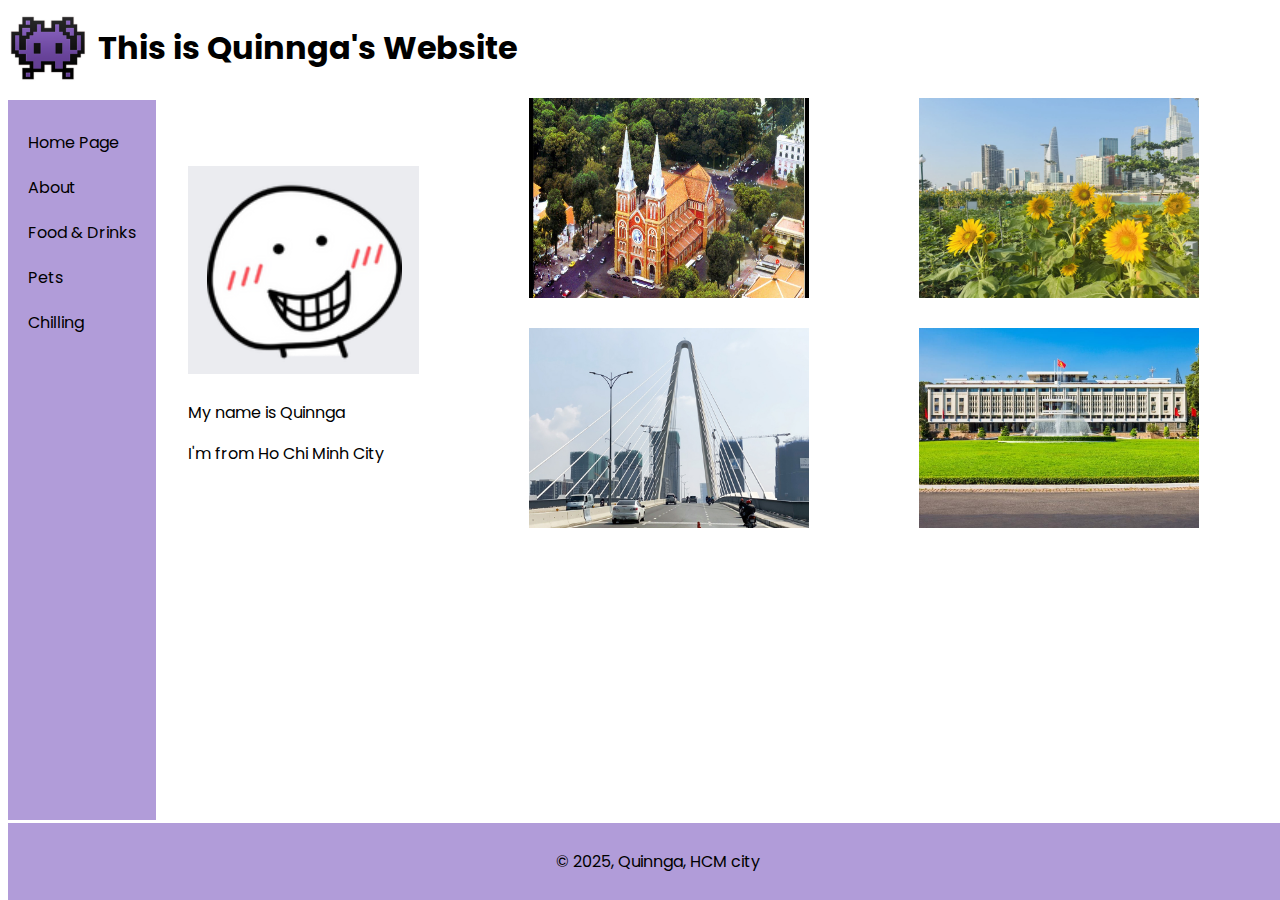
<file: index.html>
<!DOCTYPE html>
<html lang="en">
  <head>
    <meta charset="UTF-8" />
    <meta name="viewport" content="width=device-width, initial-scale=1.0" />
    <title>Home Page</title>
    <link rel="icon" href="./images/icon.png" type="image/png" />
    <link rel="stylesheet" href="./home.css" />

    <link rel="preconnect" href="https://fonts.googleapis.com" />
    <link rel="preconnect" href="https://fonts.gstatic.com" crossorigin />
    <link
      href="https://fonts.googleapis.com/css2?family=Libre+Baskerville:ital,wght@0,400;0,700;1,400&family=Poppins:ital,wght@0,100;0,200;0,300;0,400;0,500;0,600;0,700;0,800;0,900;1,100;1,200;1,300;1,400;1,500;1,600;1,700;1,800;1,900&display=swap"
      rel="stylesheet"
    />
  </head>
  <body>
    <header id="home">
      <img id="icon" src="./images/icon.png" alt="icon" />
      <h1>This is Quinnga's Website</h1>
    </header>

    <main id="home">
      <section id="item">
        <a href="./index.html" class="menu-item">Home Page</a>
        <a href="./about.html" class="menu-item">About</a>
        <a href="./FoodDrinks.html" class="menu-item">Food & Drinks</a>
        <a href="./pets.html" class="menu-item">Pets</a>
        <a href="./chilling.html" class="menu-item">Chilling</a>
      </section>

      <section id="info">
        <img id="ava" src="./images/ava.png" alt="Me" />
        <div id="infor1">
          <p>My name is Quinnga</p>
          <p>I'm from Ho Chi Minh City</p>
        </div>
      </section>

      <div id="content">
        <img id="one" src="./images/nhatho.jpg" alt="Notre-Dame Cathedral"/>
        <img id="two" src="./images/congvien.jpg" alt="Sunflower ParkPark" />
        <img id="three" src="./images/bason.jpg" alt="Ba Son Bridge" />
        <img id="four" src="./images/dinh.jpg" alt="The Independence Palace" />

      </div>
    </main>
    <footer>
      <p>© 2025, Quinnga, HCM city</p>
    </footer>
  </body>
</html>
</file>
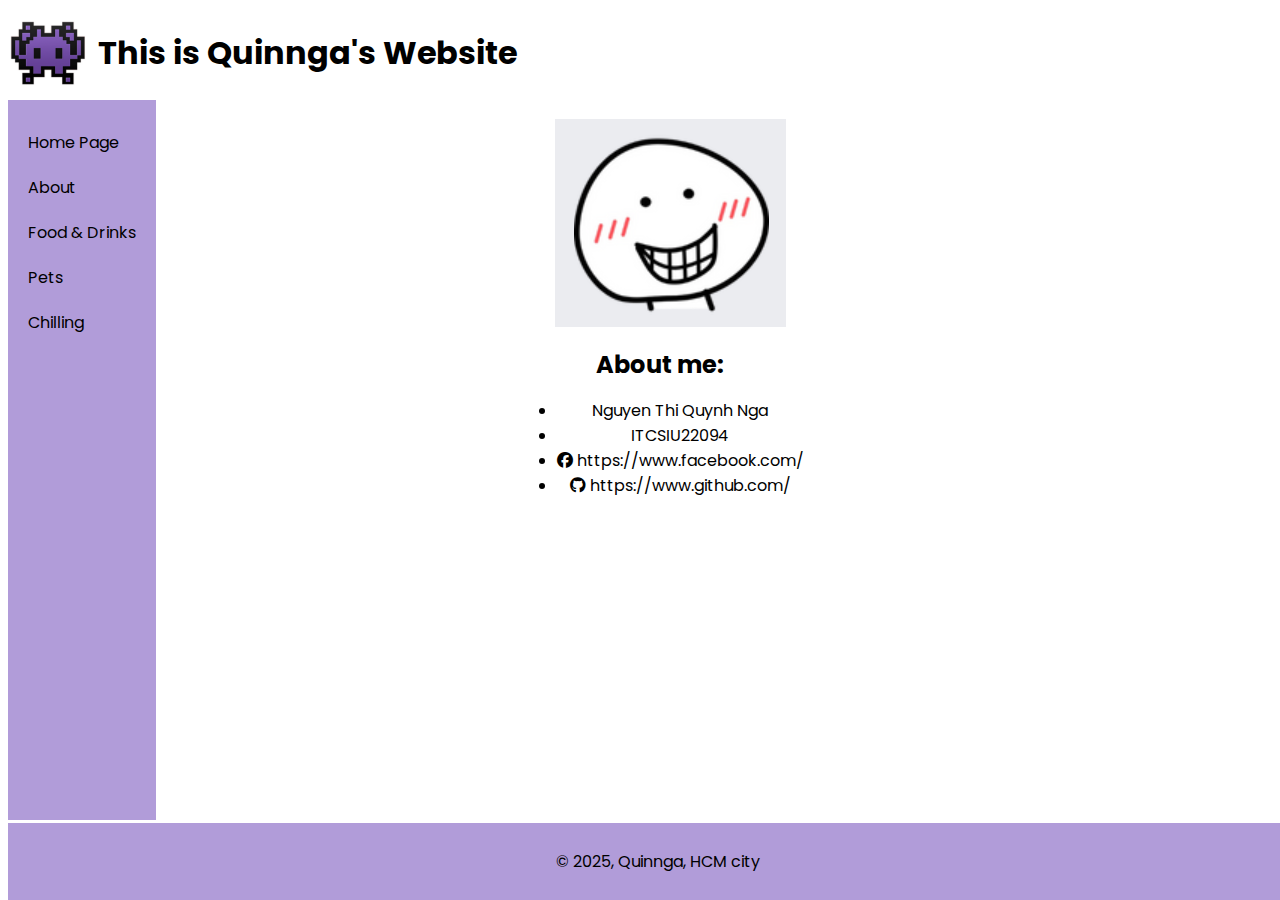
<file: about.html>
<!DOCTYPE html>
<html lang="en">
  <head>
    <meta charset="UTF-8" />
    <meta name="viewport" content="width=device-width, initial-scale=1.0" />
    <title>About</title>
    <link rel="icon" href="./images/icon.png" type="image/png" />
    <link rel="stylesheet" href="./about.css" />

    <link rel="preconnect" href="https://fonts.googleapis.com" />
    <link rel="preconnect" href="https://fonts.gstatic.com" crossorigin />
    <link
      href="https://fonts.googleapis.com/css2?family=Libre+Baskerville:ital,wght@0,400;0,700;1,400&family=Poppins:ital,wght@0,100;0,200;0,300;0,400;0,500;0,600;0,700;0,800;0,900;1,100;1,200;1,300;1,400;1,500;1,600;1,700;1,800;1,900&display=swap"
      rel="stylesheet"
    />

    <link
      rel="stylesheet"
      href="https://cdnjs.cloudflare.com/ajax/libs/font-awesome/6.7.2/css/all.min.css"
      integrity="sha512-Evv84Mr4kqVGRNSgIGL/F/aIDqQb7xQ2vcrdIwxfjThSH8CSR7PBEakCr51Ck+w+/U6swU2Im1vVX0SVk9ABhg=="
      crossorigin="anonymous"
      referrerpolicy="no-referrer"
    />
  </head>
  <body>
    <header>
      <div id="about">
        <img id="icon" src="./images/icon.png" alt="icon" />
        <h1>This is Quinnga's Website</h1>
      </div>
    </header>

    <main>
      <section id="item">
        <a href="./home.html" class="menu-item">Home Page</a>
        <a href="./about.html" class="menu-item">About</a>
        <a href="./FoodDrinks.html" class="menu-item">Food & Drinks</a>
        <a href="./pets.html" class="menu-item">Pets</a>
        <a href="./chilling.html" class="menu-item">Chilling</a>
      </section>

      <section>
        <div id="content">
          <img id="ava" src="./images/ava.png" alt="me" />
          <h2>About me:</h2>
          <nav>
            <ul>
              <li>Nguyen Thi Quynh Nga</li>
              <li>ITCSIU22094</li>
              <li>
                <i class="fa-brands fa-facebook"></i> https://www.facebook.com/
              </li>
              <li>
                <i class="fa-brands fa-github"></i> https://www.github.com/
              </li>
            </ul>
          </nav>
        </div>
      </section>
    </main>
    <footer>
      <p>© 2025, Quinnga, HCM city</p>
    </footer>
  </body>
</html>
</file>
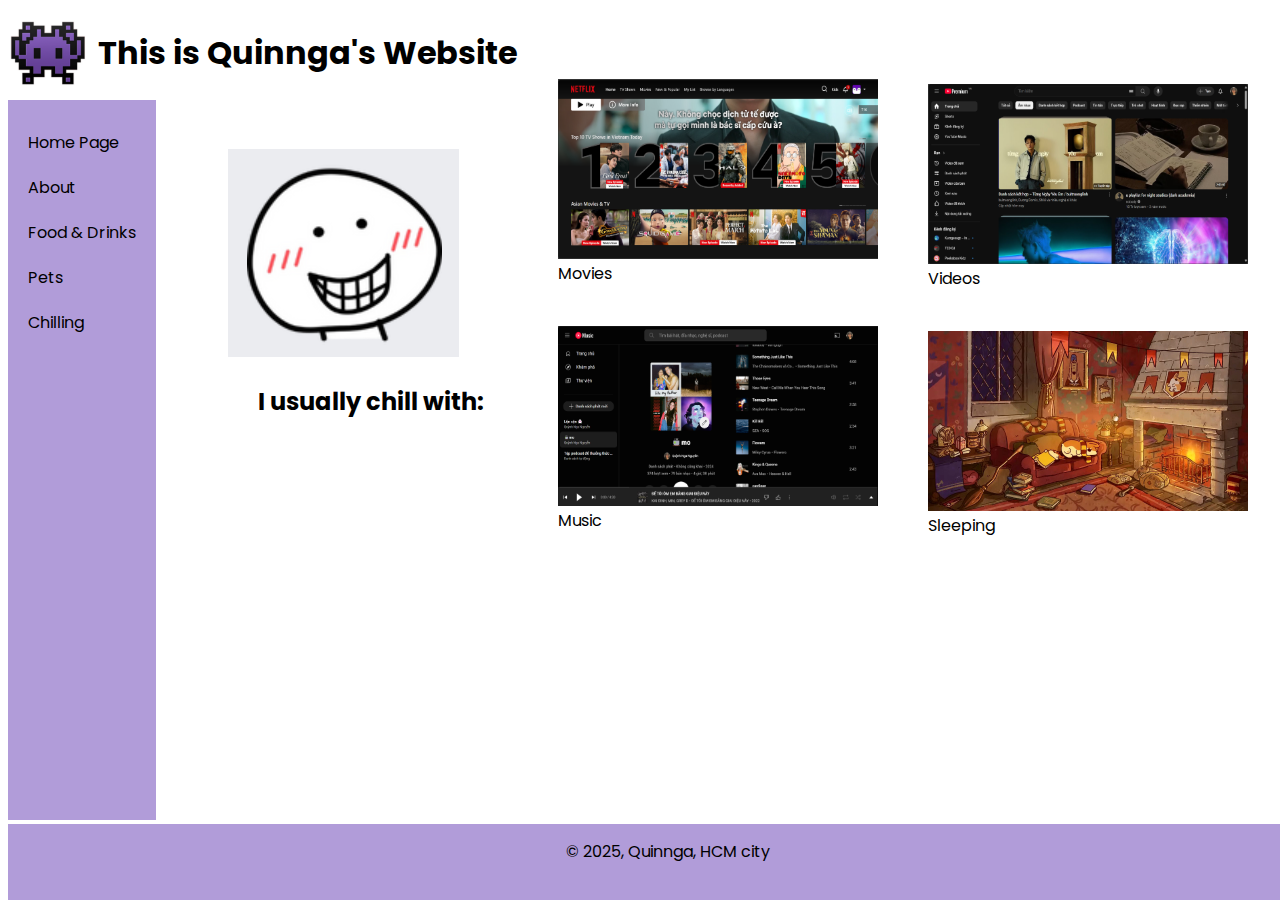
<file: chilling.html>
<!DOCTYPE html>
<html lang="en">
<head>
    <meta charset="UTF-8">
    <meta name="viewport" content="width=device-width, initial-scale=1.0">
    <title>Chilling</title>

    <link rel="icon" href="./images/icon.png" type="image/png" />
    <link rel="stylesheet" href="./chilling.css" />

    <link rel="preconnect" href="https://fonts.googleapis.com" />
    <link rel="preconnect" href="https://fonts.gstatic.com" crossorigin />
    <link
      href="https://fonts.googleapis.com/css2?family=Libre+Baskerville:ital,wght@0,400;0,700;1,400&family=Poppins:ital,wght@0,100;0,200;0,300;0,400;0,500;0,600;0,700;0,800;0,900;1,100;1,200;1,300;1,400;1,500;1,600;1,700;1,800;1,900&display=swap"
      rel="stylesheet"
    />
</head>
<body>
    <header>
        <div id="chill">
          <img id="icon" src="./images/icon.png" alt="icon" />
          <h1>This is Quinnga's Website</h1>
        </div>
      </header>
  
      <main>
        <section id="item">
          <a href="./home.html" class="menu-item">Home Page</a>
          <a href="./about.html" class="menu-item">About</a>
          <a href="./FoodDrinks.html" class="menu-item">Food & Drinks</a>
          <a href="./pets.html" class="menu-item">Pets</a>
          <a href="./chilling.html" class="menu-item">Chilling</a>
        </section>
  
        <section>
          <div id="content">
            <img id="ava" src="./images/ava.png" alt="me" />
            <h2>I usually chill with:</h2>
          </div>
  
          <div id="one">
              <img id="pic" src="./images/n.png" alt="netflix"/>
              <p>Movies</p>
          </div>
  
          <div id="two">
              <img id="pic" src="./images/m.png" alt="music"/>
              <p>Music</p>
          </div>
  
          <div id="three">
              <img id="pic" src="./images/y.png" alt="youtube"/>
              <p>Videos</p>
          </div>
  
          <div id="four">
              <img id="pic" src="./images/s.jpg" alt="sleep"/>
              <p>Sleeping</p>
          </div>
        </section>
  
      </main>
      <footer>
        <p>© 2025, Quinnga, HCM city</p>
      </footer>
</body>
</html>
</file>
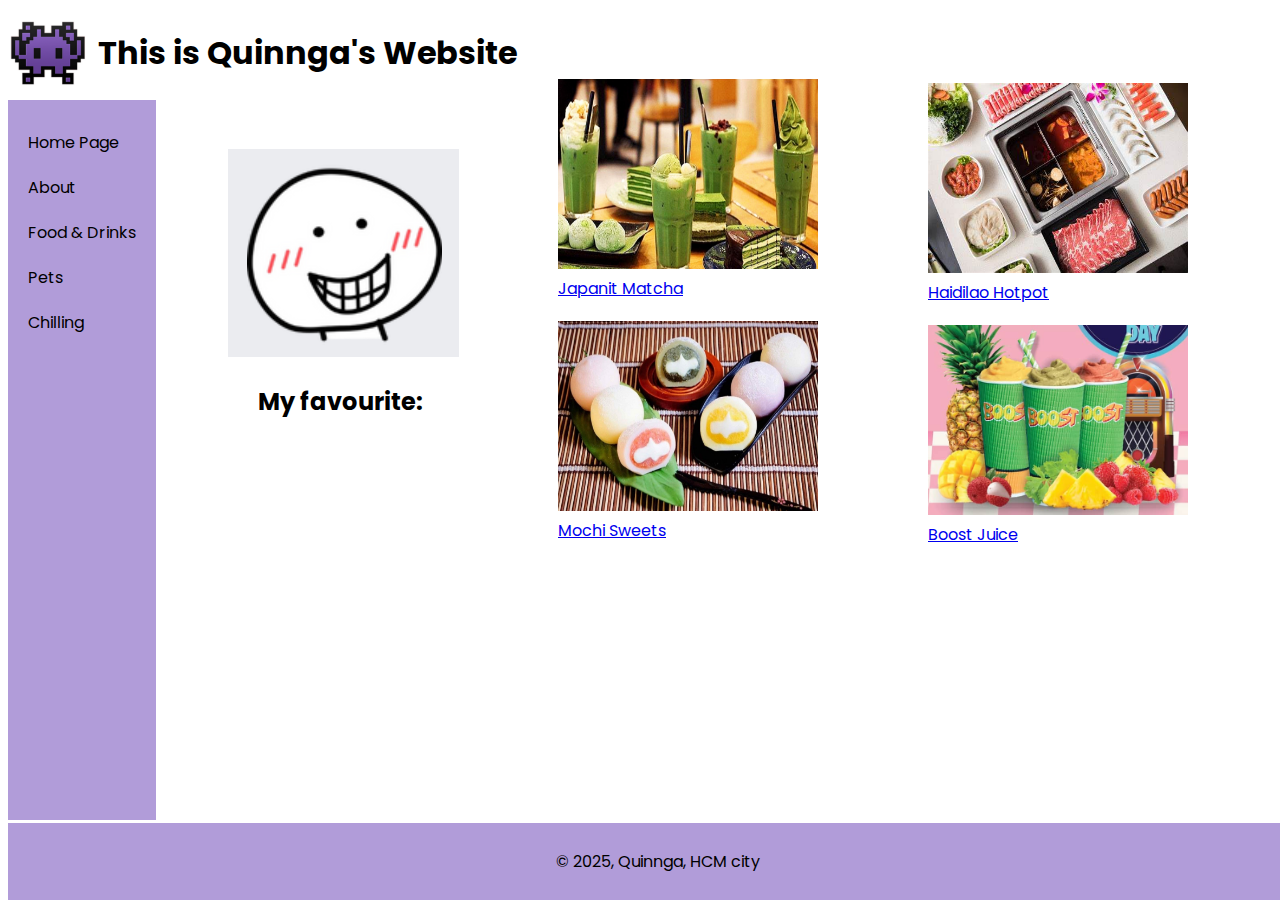
<file: FoodDrinks.html>
<!DOCTYPE html>
<html lang="en">
  <head>
    <meta charset="UTF-8" />
    <meta name="viewport" content="width=device-width, initial-scale=1.0" />
    <title>Food & Drinks</title>
    <link rel="icon" href="./images/icon.png" type="image/png" />
    <link rel="stylesheet" href="./FD.css" />

    <link rel="preconnect" href="https://fonts.googleapis.com" />
    <link rel="preconnect" href="https://fonts.gstatic.com" crossorigin />
    <link
      href="https://fonts.googleapis.com/css2?family=Libre+Baskerville:ital,wght@0,400;0,700;1,400&family=Poppins:ital,wght@0,100;0,200;0,300;0,400;0,500;0,600;0,700;0,800;0,900;1,100;1,200;1,300;1,400;1,500;1,600;1,700;1,800;1,900&display=swap"
      rel="stylesheet"
    />
  </head>
  <body>
    <header>
      <div id="fd">
        <img id="icon" src="./images/icon.png" alt="icon" />
        <h1>This is Quinnga's Website</h1>
      </div>
    </header>

    <main>
      <section id="item">
        <a href="./home.html" class="menu-item">Home Page</a>
        <a href="./about.html" class="menu-item">About</a>
        <a href="./FoodDrinks.html" class="menu-item">Food & Drinks</a>
        <a href="./pets.html" class="menu-item">Pets</a>
        <a href="./chilling.html" class="menu-item">Chilling</a>
      </section>

      <section>
        <div id="content">
          <img id="ava" src="./images/ava.png" alt="me" />
          <h2>My favourite:</h2>
        </div>

        <div id="one">
            <img id="pic" src="./images/d1.jpg" alt="Japanit"/>
            <br />
            <a href="https://japanit.com.vn/">Japanit Matcha</a>
        </div>

        <div id="two">
            <img id="pic" src="./images/f1.jpg" alt="Mochi"/>
            <br />
            <a href="https://shop.mochisweets.com.vn/products/#mochi-truyen-thong">Mochi Sweets</a>
        </div>

        <div id="three">
            <img id="pic" src="./images/f2.jpg" alt="Haidilao"/>
            <br />
            <a href="https://haidilaovietnam.vn/">Haidilao Hotpot</a>
        </div>

        <div id="four">
            <img id="pic" src="./images/d2.png" alt="Boost Juice"/>
            <br />
            <a href="https://www.boostjuice.com.au/">Boost Juice</a>
        </div>
      </section>

    </main>
    <footer>
      <p>© 2025, Quinnga, HCM city</p>
    </footer>
  </body>
</html>
</file>
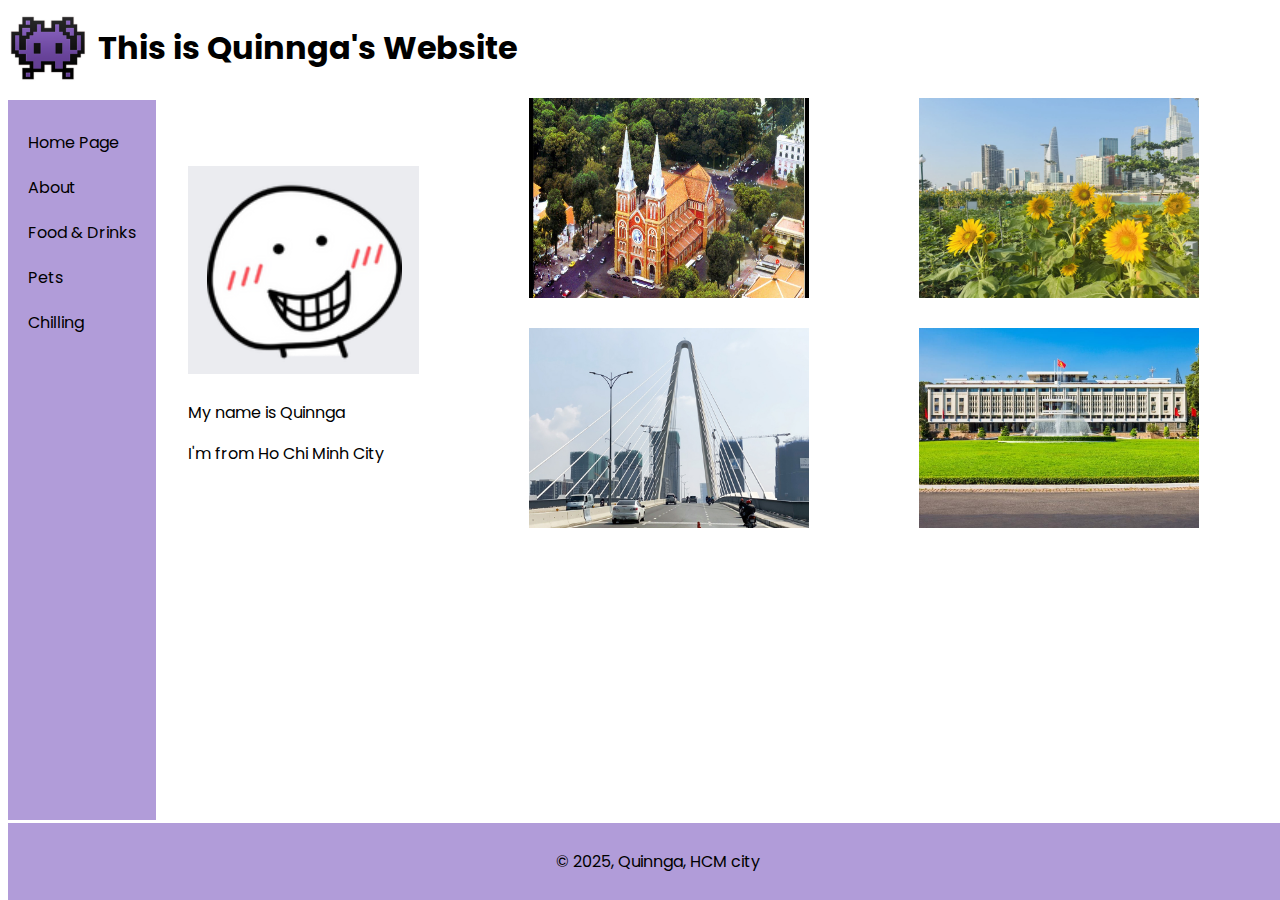
<file: home.html>
<!DOCTYPE html>
<html lang="en">
  <head>
    <meta charset="UTF-8" />
    <meta name="viewport" content="width=device-width, initial-scale=1.0" />
    <title>Home Page</title>
    <link rel="icon" href="./images/icon.png" type="image/png" />
    <link rel="stylesheet" href="./home.css" />

    <link rel="preconnect" href="https://fonts.googleapis.com" />
    <link rel="preconnect" href="https://fonts.gstatic.com" crossorigin />
    <link
      href="https://fonts.googleapis.com/css2?family=Libre+Baskerville:ital,wght@0,400;0,700;1,400&family=Poppins:ital,wght@0,100;0,200;0,300;0,400;0,500;0,600;0,700;0,800;0,900;1,100;1,200;1,300;1,400;1,500;1,600;1,700;1,800;1,900&display=swap"
      rel="stylesheet"
    />
  </head>
  <body>
    <header id="home">
      <img id="icon" src="./images/icon.png" alt="icon" />
      <h1>This is Quinnga's Website</h1>
    </header>

    <main id="home">
      <section id="item">
        <a href="./home.html" class="menu-item">Home Page</a>
        <a href="./about.html" class="menu-item">About</a>
        <a href="./FoodDrinks.html" class="menu-item">Food & Drinks</a>
        <a href="./pets.html" class="menu-item">Pets</a>
        <a href="./chilling.html" class="menu-item">Chilling</a>
      </section>

      <section id="info">
        <img id="ava" src="./images/ava.png" alt="Me" />
        <div id="infor1">
          <p>My name is Quinnga</p>
          <p>I'm from Ho Chi Minh City</p>
        </div>
      </section>

      <div id="content">
        <img id="one" src="./images/nhatho.jpg" alt="Notre-Dame Cathedral"/>
        <img id="two" src="./images/congvien.jpg" alt="Sunflower ParkPark" />
        <img id="three" src="./images/bason.jpg" alt="Ba Son Bridge" />
        <img id="four" src="./images/dinh.jpg" alt="The Independence Palace" />

      </div>
    </main>
    <footer>
      <p>© 2025, Quinnga, HCM city</p>
    </footer>
  </body>
</html>
</file>
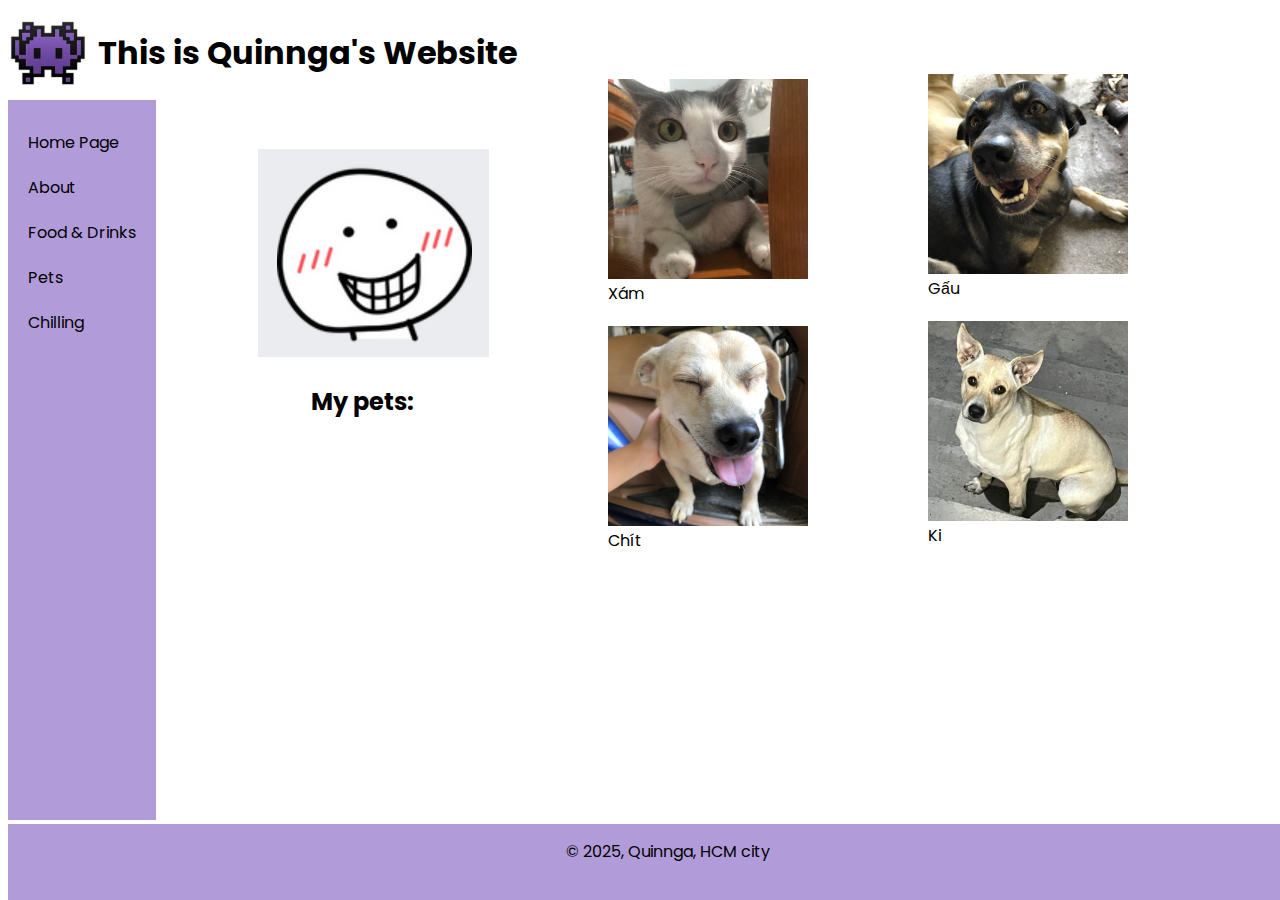
<file: pets.html>
<!DOCTYPE html>
<html lang="en">
  <head>
    <meta charset="UTF-8" />
    <meta name="viewport" content="width=device-width, initial-scale=1.0" />
    <title>Pets</title>

    <link rel="icon" href="./images/icon.png" type="image/png" />
    <link rel="stylesheet" href="./pets.css" />

    <link rel="preconnect" href="https://fonts.googleapis.com" />
    <link rel="preconnect" href="https://fonts.gstatic.com" crossorigin />
    <link
      href="https://fonts.googleapis.com/css2?family=Libre+Baskerville:ital,wght@0,400;0,700;1,400&family=Poppins:ital,wght@0,100;0,200;0,300;0,400;0,500;0,600;0,700;0,800;0,900;1,100;1,200;1,300;1,400;1,500;1,600;1,700;1,800;1,900&display=swap"
      rel="stylesheet"
    />
  </head>
  <body>
    <header>
      <div id="pets">
        <img id="icon" src="./images/icon.png" alt="icon" />
        <h1>This is Quinnga's Website</h1>
      </div>
    </header>

    <main>
      <section id="item">
        <a href="./home.html" class="menu-item">Home Page</a>
        <a href="./about.html" class="menu-item">About</a>
        <a href="./FoodDrinks.html" class="menu-item">Food & Drinks</a>
        <a href="./pets.html" class="menu-item">Pets</a>
        <a href="./chilling.html" class="menu-item">Chilling</a>
      </section>

      <section>
        <div id="content">
          <img id="ava" src="./images/ava.png" alt="me" />
          <h2>My pets:</h2>
        </div>

        <div id="xam">
            <img id="pic" src="./images/Xam.jpg" alt="Xam"/>
            <p>Xám</p>
        </div>

        <div id="chit">
            <img id="pic" src="./images/Chit.jpg" alt="Chit"/>
            <p>Chít</p>
        </div>

        <div id="gau">
            <img id="pic" src="./images/Gau.jpg" alt="Gau"/>
            <p>Gấu</p>
        </div>

        <div id="ki">
            <img id="pic" src="./images/Ki.jpg" alt="Ki"/>
            <p>Ki</p>
        </div>


      </section>
    </main>
    <footer>
      <p>© 2025, Quinnga, HCM city</p>
    </footer>
  </body>
</html>
</file>
<file: home.css>
body {
    font-family: "Poppins", sans-serif;
}

#home {
    display: flex;
    align-items: center;
    
}

#icon {
    height: 80px;
    width: 80px;
    margin-right: 10px;
}

h1 {
    margin: 0px;
}

#info {
    display:flex;
    flex-direction: column;
    margin-left: 180px;
}

#infor1{
    margin-top: 10px;
    
}

#ava {
    align-self: flex-start;
    margin-top: 11px;
    border: #b19cd9;
}

#item {
    display: flex;
    flex-direction: column;
    align-items: flex-start;
    padding: 20px;
    background-color: #b19cd9;
    position:fixed;
    top: 100px;
    bottom: 80px;
}

.menu-item {
    display: flex;
    align-items: center;
    padding: 10px 0;
    text-decoration: none;
    color:black;
}

footer {
    text-align: center;
    padding: 10px;
    background-color: #b19cd9;
    position: fixed;
    bottom: 0;
    width: 100%;
}

#content {
    display:flex;
    flex-wrap: wrap;
    margin-left: 40px;
}

#one, #two {
    width: 280px;
    height: 200px;
    margin: 10px 40px 20px 70px;
}

#three, #four {
    width: 280px;
    height: 200px;
    margin: 10px 40px 20px 70px;
}
</file>
<file: about.css>
body {
    font-family: "Poppins", sans-serif;
}

#about {
    display: flex;
    align-items: center;
}

#content {
    display: flex;
    flex-direction: column;
    align-items: center; /* Căn giữa theo chiều ngang */
    justify-content: center; /* Căn giữa theo chiều dọc */
    text-align: center; /* Căn giữa nội dung văn bản */
    width: 100%;
    padding: 20px;
}

#ava {
    margin-left: 20px;
}

nav {
    margin-top: -20px;
}

#icon {
    height: 80px;
    width: 80px;
    margin-right: 10px;
}

#item {
    display: flex;
    flex-direction: column;
    align-items: flex-start;
    padding: 20px;
    background-color: #b19cd9;
    position:fixed;
    top: 100px;
    bottom: 80px;
}

.menu-item {
    display: flex;
    align-items: center;
    padding: 10px 0;
    text-decoration: none;
    color:black;
}

footer {
    text-align: center;
    padding: 10px;
    background-color: #b19cd9;
    position: fixed;
    bottom: 0;
    width: 100%;
}
</file>
<file: chilling.css>
body {
    font-family: "Poppins", sans-serif;
}

#chill {
    display: flex;
    align-items: center;
}

#icon {
    height: 80px;
    width: 80px;
    margin-right: 10px;
}

#item {
    display: flex;
    flex-direction: column;
    align-items: flex-start;
    padding: 20px;
    background-color: #b19cd9;
    position:fixed;
    top: 100px;
    bottom: 80px;
}

.menu-item {
    display: flex;
    align-items: center;
    padding: 10px 0;
    text-decoration: none;
    color:black;
}

#content {
    margin-left: 220px;
    margin-top: 50px;
}

h2 {
    margin-left: 30px;
}

#pic {
    width: 320px;
    height: 180px;
}

p {
    margin-top: -5px;
}

#one {
    margin-left: 550px;
    margin-top: -360px;
}

#two {
    margin-left: 550px;
    margin-top: 40px;
}

#three {
    margin-left: 920px;
    margin-top: -465px;
}

#four {
    margin-left: 920px;
    margin-top: 40px;
}

footer {
    text-align: center;
    padding: 20px;
    background-color: #b19cd9;
    position: fixed;
    bottom: 0;
    width: 100%;
}
</file>
<file: FD.css>
body {
    font-family: "Poppins", sans-serif;
}

#fd {
    display: flex;
    align-items: center;
}

#icon {
    height: 80px;
    width: 80px;
    margin-right: 10px;
}

#item {
    display: flex;
    flex-direction: column;
    align-items: flex-start;
    padding: 20px;
    background-color: #b19cd9;
    position:fixed;
    top: 100px;
    bottom: 80px;
}

.menu-item {
    display: flex;
    align-items: center;
    padding: 10px 0;
    text-decoration: none;
    color:black;
}

#content {
    margin-left: 220px;
    margin-top: 50px;
}

h2 {
    margin-left: 30px;
}

#pic {
    width: 260px;
    height: 190px;
}

#one {
    margin-left: 550px;
    margin-top: -360px;
}

#two {
    margin-left: 550px;
    margin-top: 20px;
}

#three {
    margin-left: 920px;
    margin-top: -460px;
}

#four {
    margin-left: 920px;
    margin-top: 20px;
}

footer {
    text-align: center;
    padding: 10px;
    background-color: #b19cd9;
    position: fixed;
    bottom: 0;
    width: 100%;
}
</file>
<file: pets.css>
body {
    font-family: "Poppins", sans-serif;
}

#pets {
    display: flex;
    align-items: center;
}

#icon {
    height: 80px;
    width: 80px;
    margin-right: 10px;
}


#content {
    margin-left: 250px;
    margin-top: 50px;
}

h2 {
    margin-left: 53px;
}

#item {
    display: flex;
    flex-direction: column;
    align-items: flex-start;
    padding: 20px;
    background-color: #b19cd9;
    position:fixed;
    top: 100px;
    bottom: 80px;
}

.menu-item {
    display: flex;
    align-items: center;
    padding: 10px 0;
    text-decoration: none;
    color:black;
}

#pic {
    height: 200px;
    width: 200px;
}

p {
    margin-top: -5px;
}

#xam {
    margin-left: 600px;
    margin-top: -360px;
}

#chit {
    margin-left: 600px;
    margin-top: 20px;
}

#gau {
    margin-left: 920px;
    margin-top: -495px;
}

#ki {
    margin-left: 920px;
    margin-top: 20px;
}

footer {
    text-align: center;
    padding: 20px;
    background-color: #b19cd9;
    position: fixed;
    bottom: 0;
    width: 100%;
}
</file>
